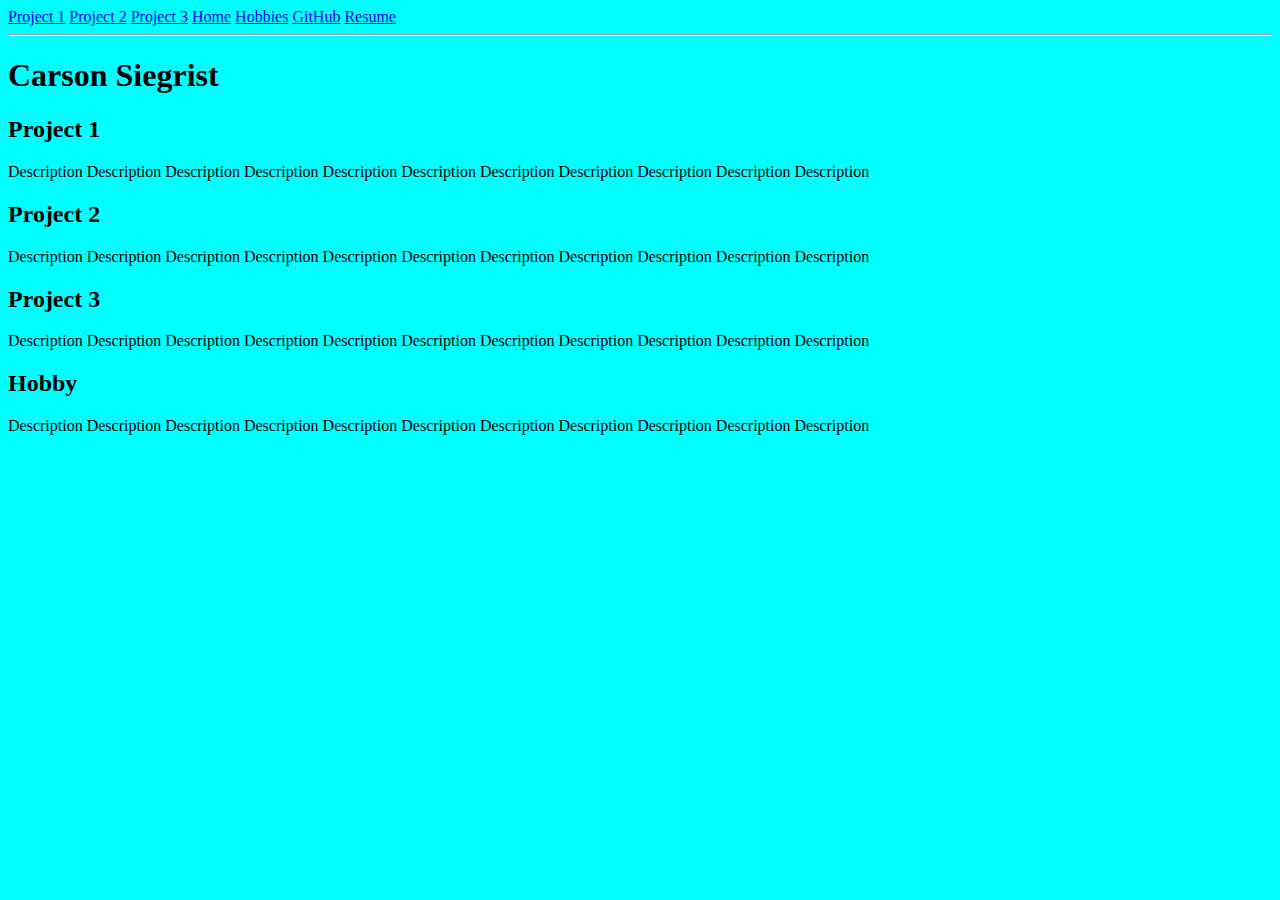
<file: index.HTML>
<!DOCTYPE html>
<head>
    <link rel="stylesheet" type="text/css" href="./style.css"/>
    <title>Carson Siegrist</title>
</head>
<body>
    <nav>
        <a href="./project1.html">Project 1</a>
        <a href="./project2.html">Project 2</a>
        <a href="./project3.html">Project 3</a>
        <a href="./index.html">Home</a>
        <a href="./hobby.html">Hobbies</a>
        <a href="https://github.com/carsonSiegrist/" target="_blank">GitHub</a>
        <a href="./placeholder.html" target="_blank">Resume</a>
        <hr>
    </nav>


    <h1>Carson Siegrist</h1>
    <div class="project">
        <h2>Project 1</h2>
        <p>Description Description Description Description Description Description Description Description Description Description Description </p>
    </div>
    <div class="project">
        <h2>Project 2</h2>
        <p>Description Description Description Description Description Description Description Description Description Description Description </p>
    </div>
    <div class="project">
        <h2>Project 3</h2>
        <p>Description Description Description Description Description Description Description Description Description Description Description </p>
    </div>
    
    <div class="project">
        <h2>Hobby</h2>
        <p>Description Description Description Description Description Description Description Description Description Description Description </p>
    </div>

</body>
</file>
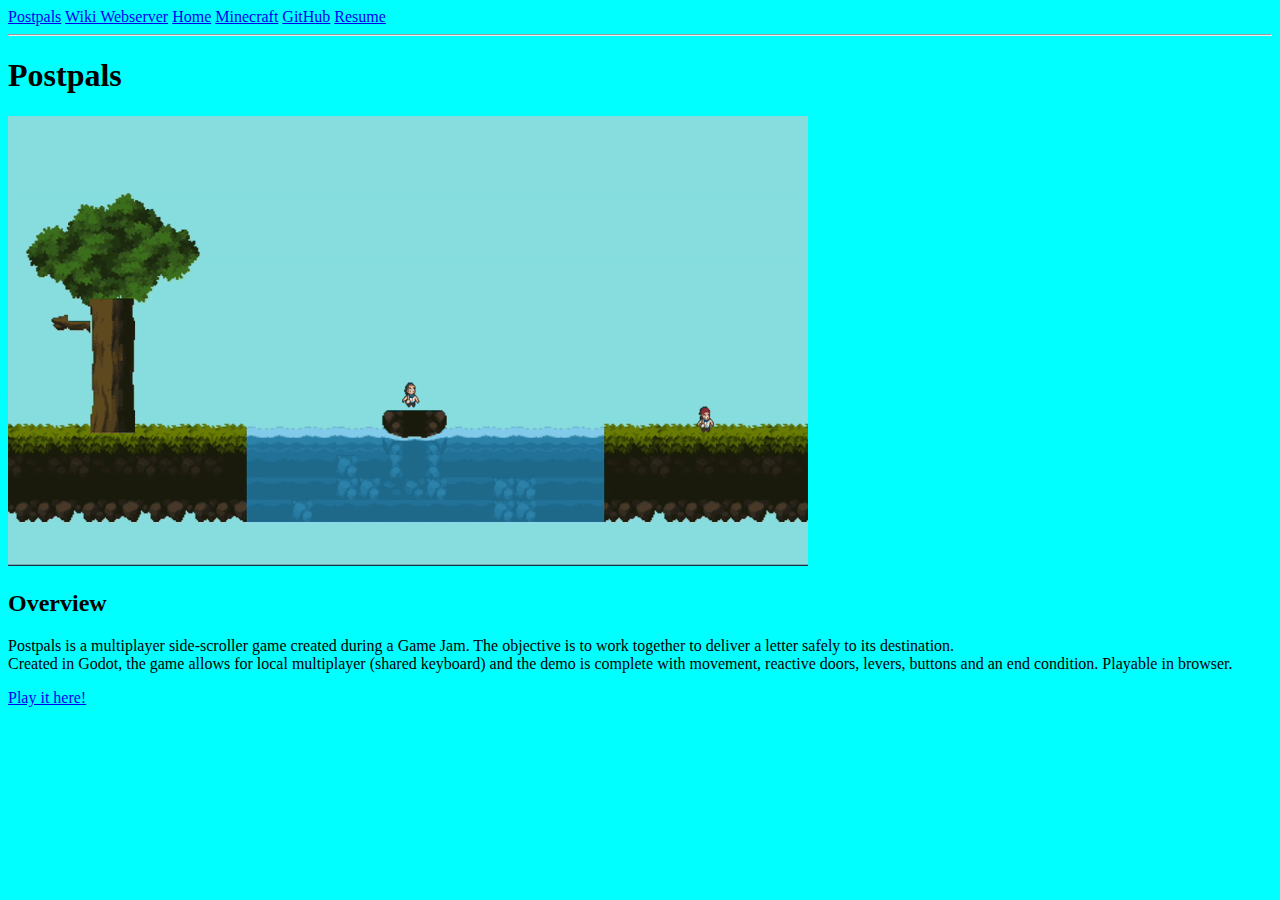
<file: project1.html>
<!doctype html>
<head>
  <link rel="stylesheet" type="text/css" href="./style.css" />
  <title>Carson Siegrist</title>
</head>
<body>
  <nav>
    <a href="./project1.html">Postpals</a>
    <a href="./project2.html">Wiki Webserver</a>
    <a href="./index.html">Home</a>
    <a href="./hobby.html">Minecraft</a>
    <a href="https://github.com/carsonSiegrist/" target="_blank">GitHub</a>
    <a href="https://drive.google.com/file/d/1ItyMECnEw_R9byUzn_MgyAE-sFGhKbRV/view?usp=sharing" target="_blank">Resume</a>
    <hr />
  </nav>

  <div class="project-page">
    <div class="project-header">
      <h1>Postpals</h1>
      <img src="./media/postpals.gif" alt="Postpals Gameplay" />
    </div>

    <div class="project-content">
      <div class="project-section">
        <h2>Overview</h2>
        <p>
          Postpals is a multiplayer side-scroller game created during a Game
          Jam. The objective is to work together to deliver a letter safely to
          its destination.
          <br />
          Created in Godot, the game allows for local multiplayer (shared
          keyboard) and the demo is complete with movement, reactive doors,
          levers, buttons and an end condition. Playable in browser.
        </p>

        <a href="https://carsonsiegrist.github.io/gj2-post-pals/">Play it here!</a></div><br>
        
      </div>
    </div>
  </div>
</body>
</file>
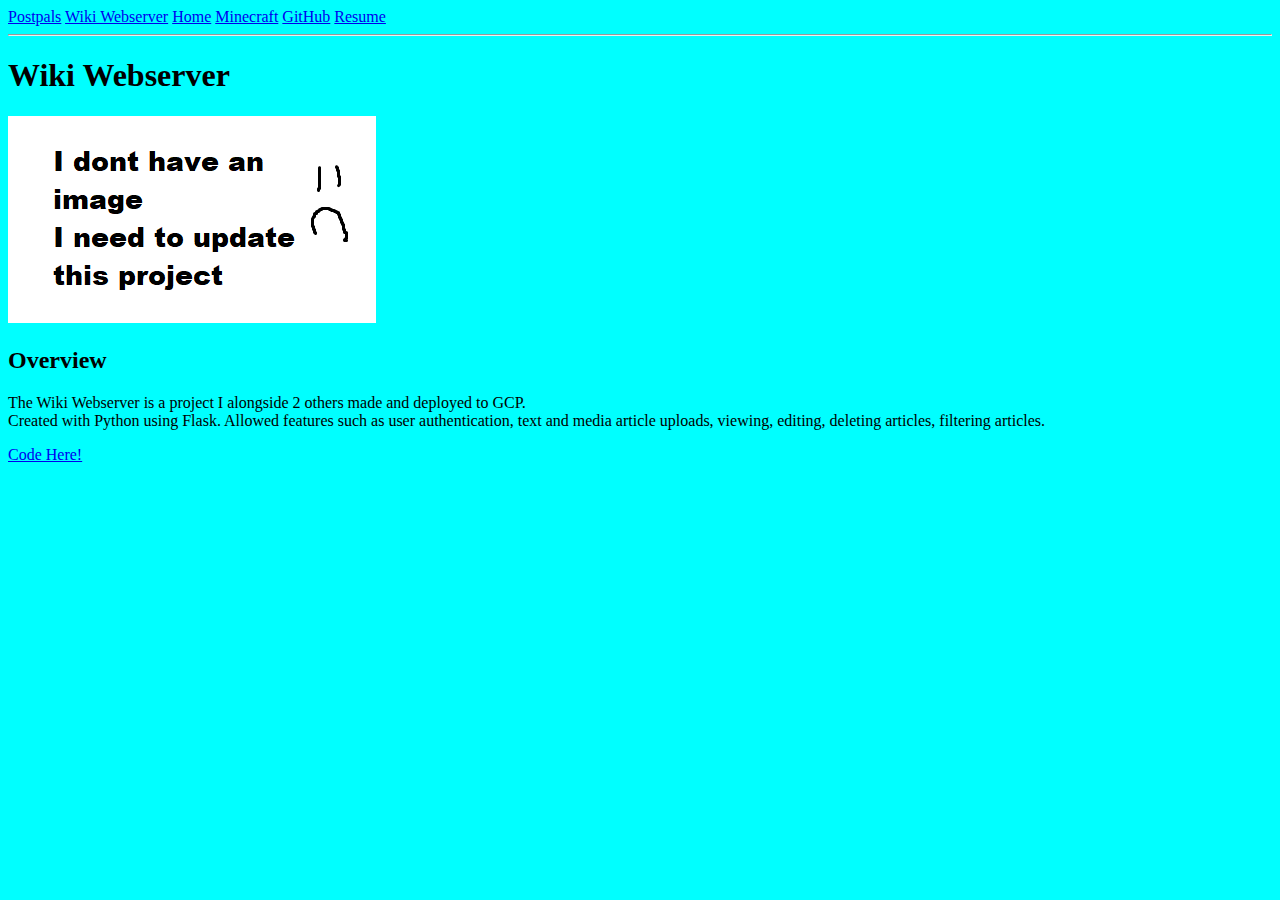
<file: project2.html>
<!doctype html>
<head>
  <link rel="stylesheet" type="text/css" href="./style.css" />
  <title>Carson Siegrist</title>
</head>
<body>
  <nav>
    <a href="./project1.html">Postpals</a>
    <a href="./project2.html">Wiki Webserver</a>
    <a href="./index.html">Home</a>
    <a href="./hobby.html">Minecraft</a>
    <a href="https://github.com/carsonSiegrist/" target="_blank">GitHub</a>
    <a href="https://drive.google.com/file/d/1ItyMECnEw_R9byUzn_MgyAE-sFGhKbRV/view?usp=sharing" target="_blank">Resume</a>
    <hr />
  </nav>

  <div class="project-page">
    <div class="project-header">
      <h1>Wiki Webserver</h1>
      <img src="./media/placeholder-image.png" alt="Placeholder image" />
    </div>

    <div class="project-content">
      <div class="project-section">
        <h2>Overview</h2>
        <p>
          The Wiki Webserver is a project I alongside 2 others made and deployed to GCP.
          <br />
          Created with Python using Flask. Allowed features such as user authentication, text and media article uploads, viewing, editing, deleting articles, filtering articles. 
        </p>

        <a href="https://github.com/carsonSiegrist/project-imposter">Code Here!</a></div><br>
        
      </div>
    </div>
  </div>
</body>
</file>
<file: style.css>
body {
    background-color: aqua;
}
</file>
